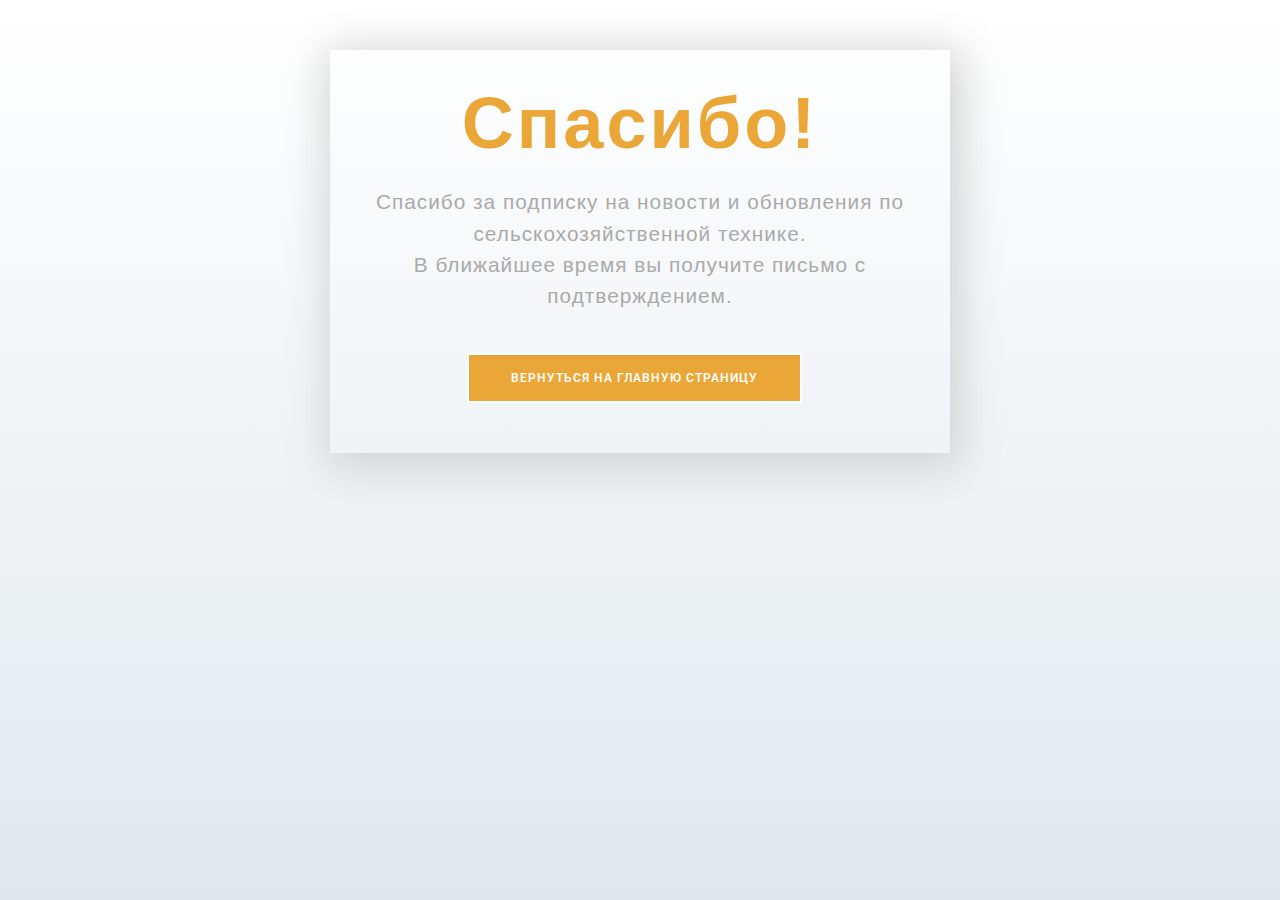
<file: thanks.html>
<!DOCTYPE html>
<html lang="en">
    <head>
        <meta charset="utf-8" />
        <title>MashAgro</title>
        <meta content="width=device-width, initial-scale=1.0" name="viewport" />
        <meta
            name="keywords"
            content="сельскохозяйственная техника, агротехника, тракторы, комбайны, обработка почвы, посевное оборудование, агропромышленность, механизация сельского хозяйства, агротехнологии, ремонт тракторов, техника для фермеров"
        />
        <meta
            name="description"
            content="Информационный ресурс, посвящённый сельскохозяйственной технике и современным агротехнологиям. Обзор тракторов, комбайнов и оборудования для обработки почвы, а также советы по уходу, выбору и эксплуатации техники для фермерских хозяйств."
        />

        <!-- Favicon -->
        <link href="img/favicon.ico" rel="icon" />

        <!-- Google Web Fonts -->
        <link rel="preconnect" href="https://fonts.googleapis.com" />
        <link rel="preconnect" href="https://fonts.gstatic.com" crossorigin />
        <link
            href="https://fonts.googleapis.com/css2?family=Roboto:wght@400;500&family=Playfair+Display:wght@600;700&display=swap"
            rel="stylesheet"
        />

        <!-- Icon Font Stylesheet -->
        <link
            href="https://cdnjs.cloudflare.com/ajax/libs/font-awesome/5.10.0/css/all.min.css"
            rel="stylesheet"
        />
        <link
            href="https://cdn.jsdelivr.net/npm/bootstrap-icons@1.4.1/font/bootstrap-icons.css"
            rel="stylesheet"
        />

        <!-- Libraries Stylesheet -->
        <link
            href="https://cdnjs.cloudflare.com/ajax/libs/animate.css/4.1.1/animate.min.css"
            rel="stylesheet"
        />
        <link
            href="https://cdnjs.cloudflare.com/ajax/libs/OwlCarousel2/2.3.4/assets/owl.carousel.min.css"
            rel="stylesheet"
        />
        <link
            href="https://cdnjs.cloudflare.com/ajax/libs/OwlCarousel2/2.3.4/assets/owl.theme.default.min.css"
            rel="stylesheet"
        />

        <!-- Customized Bootstrap Stylesheet -->
        <link href="css/bootstrap.min.css" rel="stylesheet" />

        <!-- Template Stylesheet -->
        <link href="css/style.css" rel="stylesheet" />
        <link href="css/thanks.css" rel="stylesheet" />
    </head>
    <body>
        <div class="content">
            <div class="wrapper-1">
                <div class="wrapper-2">
                    <h1>Спасибо!</h1>
                    <p>
                        Спасибо за подписку на новости и обновления по
                        сельскохозяйственной технике.
                    </p>
                    <p>
                        В ближайшее время вы получите письмо с подтверждением.
                    </p>
                    <a href="index.html">
                        <button class="go-home">
                            Вернуться на главную страницу
                        </button>
                    </a>
                </div>
            </div>
        </div>
    </body>
</html>
</file>
<file: css/style.css>
/********** Template CSS **********/
:root {
    --primary: #eaa636;
    --secondary: #545454;
    --light: #fdf5eb;
    --dark: #1e1916;
}

h4,
h5,
h6,
.h4,
.h5,
.h6 {
    font-weight: 600 !important;
}

.py-6 {
    padding-top: 6rem;
    padding-bottom: 6rem;
}

.my-6 {
    margin-top: 6rem;
    margin-bottom: 6rem;
}

.back-to-top {
    position: fixed;
    display: none;
    right: 30px;
    bottom: 30px;
    z-index: 99;
}

/*** Spinner ***/
#spinner {
    opacity: 0;
    visibility: hidden;
    transition: opacity 0.5s ease-out, visibility 0s linear 0.5s;
    z-index: 99999;
}

#spinner.show {
    transition: opacity 0.5s ease-out, visibility 0s linear 0s;
    visibility: visible;
    opacity: 1;
}

/*** Button ***/
.btn {
    font-weight: 500;
    transition: 0.5s;
}

.btn.btn-primary {
    color: #ffffff;
}

.btn-square {
    width: 38px;
    height: 38px;
}

.btn-sm-square {
    width: 32px;
    height: 32px;
}

.btn-lg-square {
    width: 48px;
    height: 48px;
}

.btn-square,
.btn-sm-square,
.btn-lg-square {
    padding: 0;
    display: flex;
    align-items: center;
    justify-content: center;
    font-weight: normal;
}

/*** Navbar ***/
.navbar .dropdown-toggle::after {
    border: none;
    content: '\f107';
    font-family: 'Font Awesome 5 Free';
    font-weight: 900;
    vertical-align: middle;
    margin-left: 8px;
}

.navbar .navbar-nav .nav-link {
    padding: 35px 15px;
    color: var(--light);
    outline: none;
}

.navbar .navbar-nav .nav-link:hover,
.navbar .navbar-nav .nav-link.active {
    color: var(--primary);
}

.navbar.fixed-top {
    transition: 0.5s;
}

@media (max-width: 991.98px) {
    .navbar .navbar-nav {
        margin-top: 10px;
        border-top: 1px solid rgba(255, 255, 255, 0.3);
        background: var(--dark);
    }

    .navbar .navbar-nav .nav-link {
        padding: 10px 0;
    }
}

@media (min-width: 992px) {
    .navbar .nav-item .dropdown-menu {
        display: block;
        visibility: hidden;
        top: 100%;
        transform: rotateX(-75deg);
        transform-origin: 0% 0%;
        transition: 0.5s;
        opacity: 0;
    }

    .navbar .nav-item:hover .dropdown-menu {
        transform: rotateX(0deg);
        visibility: visible;
        transition: 0.5s;
        opacity: 1;
    }
}

/*** Header ***/
.header-carousel .owl-carousel-inner {
    position: absolute;
    width: 100%;
    height: 100%;
    top: 0;
    left: 0;
    display: flex;
    align-items: center;
    background: rgba(0, 0, 0, 0.5);
}

@media (max-width: 768px) {
    .header-carousel .owl-carousel-item {
        position: relative;
        min-height: 600px;
    }

    .header-carousel .owl-carousel-item img {
        position: absolute;
        width: 100%;
        height: 100%;
        object-fit: cover;
    }

    .header-carousel .owl-carousel-item p {
        font-size: 16px !important;
    }
}

.header-carousel .owl-nav {
    position: relative;
    width: 80px;
    height: 80px;
    margin: -40px auto 0 auto;
    display: flex;
    justify-content: center;
    align-items: center;
}

.header-carousel .owl-nav::before {
    position: absolute;
    content: '';
    width: 100%;
    height: 100%;
    top: 0;
    left: 0;
    background: #ffffff;
    transform: rotate(45deg);
}

.header-carousel .owl-nav .owl-prev,
.header-carousel .owl-nav .owl-next {
    position: relative;
    font-size: 40px;
    color: var(--primary);
    transition: 0.5s;
    z-index: 1;
}

.header-carousel .owl-nav .owl-prev:hover,
.header-carousel .owl-nav .owl-next:hover {
    color: var(--dark);
}

.page-header {
    margin-bottom: 6rem;
    background: linear-gradient(rgba(0, 0, 0, 0.5), rgba(0, 0, 0, 0.5)),
        url(../img/carousel-1.jpg) center center no-repeat;
    background-size: cover;
}

.breadcrumb-item + .breadcrumb-item::before {
    color: var(--light);
}

/*** Facts ***/
.fact-item {
    transition: 0.5s;
}

.fact-item:hover {
    margin-top: -10px;
    background: #ffffff !important;
    box-shadow: 0 0 45px rgba(0, 0, 0, 0.07);
}

/*** About ***/
.img-twice::before {
    position: absolute;
    content: '';
    width: 60%;
    height: 80%;
    top: 10%;
    left: 20%;
    background: var(--primary);
    border: 25px solid var(--light);
    border-radius: 6px;
    z-index: -1;
}

/*** Product ***/
.product-item {
    transition: 0.5s;
}

.product-item:hover {
    background: var(--primary) !important;
}

.product-item:hover * {
    color: var(--light);
}

.product-item:hover .border-primary {
    border-color: var(--light) !important;
}

.product-item .product-overlay {
    position: absolute;
    width: 100%;
    height: 0;
    top: 0;
    left: 0;
    display: flex;
    align-items: center;
    justify-content: center;
    background: rgba(0, 0, 0, 0.5);
    overflow: hidden;
    opacity: 0;
    transition: 0.5s;
}

.product-item:hover .product-overlay {
    height: 100%;
    opacity: 1;
}

/*** Team ***/
.team-item .team-text {
    position: relative;
    overflow: hidden;
}

.team-item .team-title {
    padding: 30px 50px;
    width: 100%;
    height: 100%;
    display: flex;
    flex-direction: column;
    align-items: center;
    justify-content: center;
    background: var(--light);
    transition: 0.5s;
}

.team-item .team-social {
    position: absolute;
    width: 100%;
    height: 100%;
    top: 100px;
    left: 0;
    display: flex;
    align-items: center;
    justify-content: center;
    background: var(--primary);
    transition: 0.5s;
}

.team-item .team-social .btn {
    margin: 0 3px;
}

.team-item:hover .team-social {
    top: 0;
}

/*** Testimonial ***/
.testimonial-carousel .owl-item .testimonial-item img {
    width: 60px;
    height: 60px;
}

.testimonial-carousel .owl-item .testimonial-item,
.testimonial-carousel .owl-item .testimonial-item * {
    transition: 0.5s;
}

.testimonial-carousel .owl-item.center .testimonial-item {
    background: var(--primary) !important;
}

.testimonial-carousel .owl-item.center .testimonial-item * {
    color: #ffffff !important;
}

.testimonial-carousel .owl-nav {
    margin-top: 30px;
    display: flex;
    justify-content: center;
}

.testimonial-carousel .owl-nav .owl-prev,
.testimonial-carousel .owl-nav .owl-next {
    margin: 0 12px;
    width: 50px;
    height: 50px;
    display: flex;
    align-items: center;
    justify-content: center;
    border-radius: 50px;
    font-size: 22px;
    color: var(--light);
    background: var(--primary);
    transition: 0.5s;
}

.testimonial-carousel .owl-nav .owl-prev:hover,
.testimonial-carousel .owl-nav .owl-next:hover {
    color: var(--primary);
    background: var(--dark);
}

/*** Footer ***/
.footer .btn.btn-link {
    display: block;
    margin-bottom: 5px;
    padding: 0;
    text-align: left;
    color: var(--light);
    font-weight: normal;
    text-transform: capitalize;
    transition: 0.3s;
}

.footer .btn.btn-link::before {
    position: relative;
    content: '\f105';
    font-family: 'Font Awesome 5 Free';
    font-weight: 900;
    color: var(--light);
    margin-right: 10px;
}

.footer .btn.btn-link:hover {
    color: var(--primary);
    letter-spacing: 1px;
    box-shadow: none;
}

.copyright {
    background: #111111;
}

.copyright a {
    color: var(--primary);
}

.copyright a:hover {
    color: var(--light);
}

.cookie-wrapper {
    position: fixed;
    bottom: 0px;
    right: 0;
    width: 100%;
    background: #fff;
    padding: 15px 25px 22px;
    transition: right 0.3s ease;
    box-shadow: 0 5px 10px rgb(0, 0, 0);
    z-index: 999;
}

.cookie-wrapper * {
    font-family: 'Raleway', sans-serif;
}

.cookie-wrapper .show {
    right: 20px;
}

.hidden {
    display: none;
}
header i {
    color: #eaa636;
    font-size: 32px;
    text-align: center;
}
header h2 {
    color: #eaa636;
    font-weight: 500;
    text-align: center;
}
.data {
    text-align: center;
}
.data p a {
    color: #eaa636;
    text-decoration: none;
    text-align: center !important;
}
.data p a:hover {
    text-decoration: underline;
}
.buttons {
    padding: 20px 0px;
    text-align: center;
}
.buttons .cookie-button {
    border: 2px solid #eaa636;
    color: #fff;
    padding: 8px 0;
    background: #eaa636;
    cursor: pointer;
    width: calc(100% / 2 - 10px);
    transition: all 0.5s ease;
    max-width: 150px;
    border-radius: 0;
}
.buttons #acceptBtn:hover {
    background-color: transparent;
    color: #eaa636;
}
#declineBtn {
    background-color: #fff;
    color: #eaa636;
}
#declineBtn:hover {
    background-color: #eaa636;
    color: #fff;
}
/* Footer Style */
</file>
<file: css/thanks.css>
* {
    box-sizing: border-box;
}
body {
    background: #ffffff;
    background: linear-gradient(to bottom, #ffffff 0%, #e1e8ed 100%);
    filter: progid:DXImageTransform.Microsoft.gradient( startColorstr='#ffffff', endColorstr='#e1e8ed',GradientType=0 );
    height: 100%;
    margin: 0;
    background-repeat: no-repeat;
    background-attachment: fixed;
}

.wrapper-1 {
    width: 100%;
    height: 100vh;
    display: flex;
    flex-direction: column;
}
.wrapper-2 {
    padding: 30px;
    text-align: center;
}
h1 {
    font-family: 'Raleway', sans-serif;
    font-size: 4em;
    letter-spacing: 3px;
    color: #eaa636;
    margin: 0;
    margin-bottom: 20px;
}
.wrapper-2 p {
    margin: 0;
    font-size: 1.3em;
    color: #aaa;
    font-family: 'Raleway', sans-serif;
    letter-spacing: 1px;
}
.go-home {
    background: #eaa636;
    border: 2px solid #ffffff;
    color: #ffffff;
    font-weight: 600;
    letter-spacing: 1px;
    font-size: 12px;
    padding: 14px 42px;
    margin-top: 42px;
    margin-right: 12px;
    -webkit-transition: all 0.4s ease-in-out;
    transition: all 0.4s ease-in-out;
    visibility: visible;
    animation-delay: 2.3s;
    animation-name: fadeInUp;
    text-decoration: none;
    text-transform: uppercase;
    cursor: pointer;
    border-radius: 0;
}
.go-home:hover {
    background: transparent;
    border-color: #eaa636;
}
a:hover .go-home {
    color: #eaa636;
}
.go-home a {
    text-decoration: none;
    color: #fff;
}

.footer-like {
    margin-top: auto;
    background: #d7e6fe;
    padding: 6px;
    text-align: center;
}
.footer-like p {
    margin: 0;
    padding: 4px;
    color: #ffc107;
    font-family: 'Source Sans Pro', sans-serif;
    letter-spacing: 1px;
}
.footer-like p a {
    text-decoration: none;
    color: #ffc107;
    font-weight: 600;
}

@media (min-width: 360px) {
    h1 {
        font-size: 4.5em;
    }
    .go-home {
        margin-bottom: 20px;
    }
}

@media (min-width: 600px) {
    .content {
        max-width: 1000px;
        margin: 0 auto;
    }
    .wrapper-1 {
        height: initial;
        max-width: 620px;
        margin: 0 auto;
        margin-top: 50px;
        box-shadow: 4px 8px 40px 8px lightgray;
    }
}
</file>
